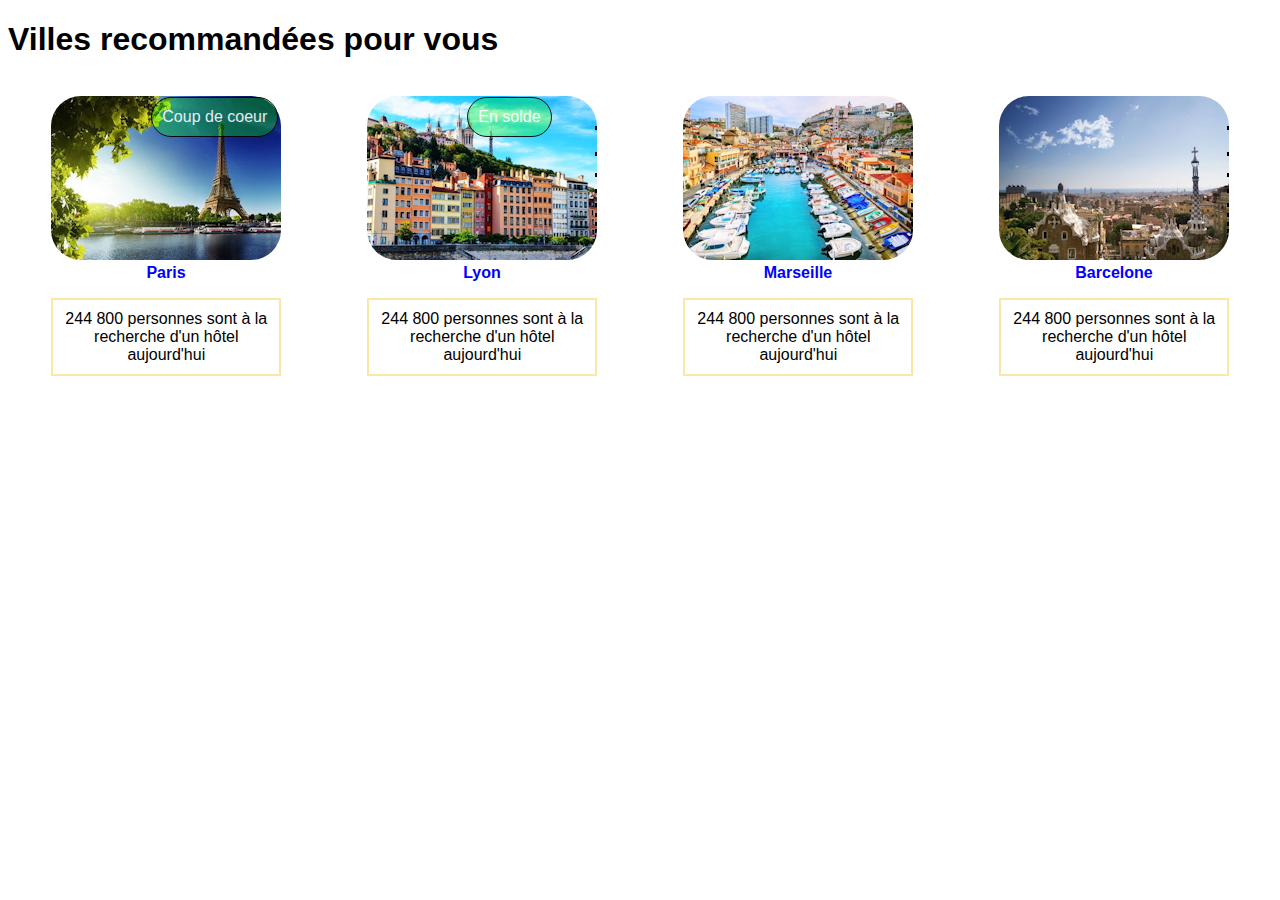
<file: r1_02/TP4/fichiers-etudiant/hotel/index.html>
<!DOCTYPE html>
<html lang="fr">
	<head>
		<meta charset="utf-8">
		<title>Mon-Hôtel.com</title>
		<link rel="stylesheet" type="text/css" href="hotel.css">
	</head>

  <body>
    <header>
      <h1>Villes recommandées pour vous</h1>
    </header>
    <main>
      <div>
        <figure>
          <img src="paris-230-164.jpg" alt="paris">
          <figcaption>Paris</figcaption>
        </figure>
        <span class="badge">Coup de coeur</span>
        <p>244 800 personnes sont à la recherche d'un hôtel aujourd'hui</p>
      </div>
      <div>
        <figure>
          <img src="lyon-230-164.jpg" alt="paris">
          <figcaption>Lyon</figcaption>
        </figure>
        <span class="badge">En solde</span>
        <p>244 800 personnes sont à la recherche d'un hôtel aujourd'hui</p>
      </div>
      <div>
        <figure>
          <img src="marseille-230-164.jpg" alt="paris">
          <figcaption>Marseille</figcaption>
        </figure>
        <p>244 800 personnes sont à la recherche d'un hôtel aujourd'hui</p>
      </div>
      <div>
        <figure>
          <img src="barcelone-230-164.jpg" alt="paris">
          <figcaption>Barcelone</figcaption>
        </figure>
        <p>244 800 personnes sont à la recherche d'un hôtel aujourd'hui</p>
      </div>
    </main>
  </body>
</html>
</file>
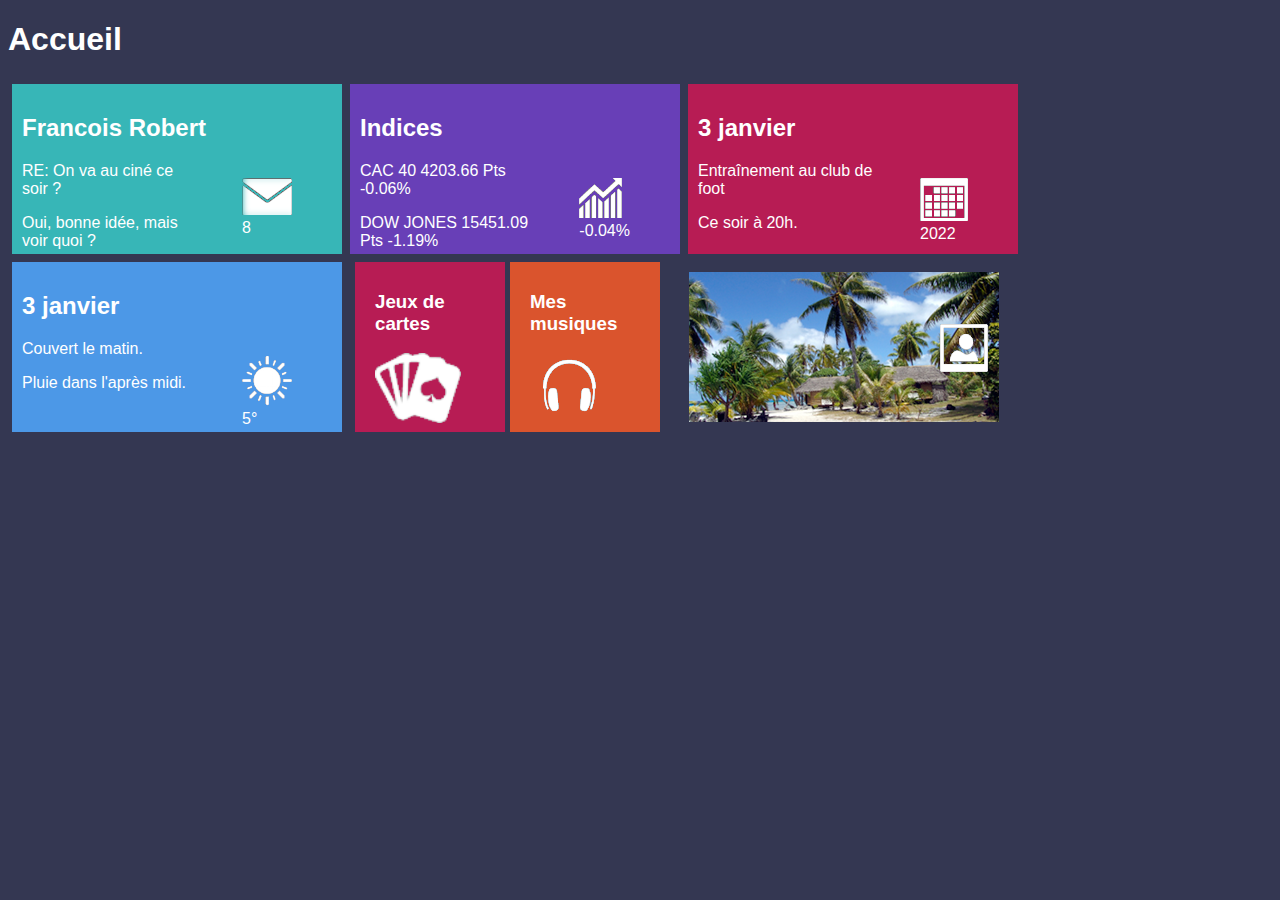
<file: r1_02/TP5/fichiers-etudiant/flat-design/index.html>
<!DOCTYPE html>
<html lang="fr">
<head>
	<meta charset="utf-8">
	<title>Page d'accueil</title>
	<link rel="stylesheet" type="text/css" href="style.css">
</head>

<body>
	<h1>Accueil</h1>

	<main>
		<article id="email">
			<h2>Francois Robert</h2>
			<aside>
				<figure>
					<img src="email.png" alt="email">
					<figcaption>8</figcaption>
				</figure>
			</aside>
			<p>RE: On va au ciné ce soir ?</p>
			<p>Oui, bonne idée, mais voir quoi ?</p>
		</article>

		<article id="finance">
			<h2>Indices</h2>
			<aside>
				<figure>
					<img src="finance.png" alt="finance">
					<figcaption>-0.04%</figcaption>
				</figure>
			</aside>
			<p>CAC 40 4203.66 Pts -0.06%</p>
			<p>DOW JONES 15451.09 Pts -1.19%</p>
		</article>

		<article id="calendar">
			<h2>
				<time datetime="2022-01-03">3 janvier</time>
			</h2>
			<aside>
				<figure>
					<img src="calendar.png" alt="calendar"><br>
					<figcaption>2022</figcaption>
				</figure>
			</aside>
			<p>Entraînement au club de foot</p>
			<p>Ce soir à 20h.</p>
		</article>

		<article id="weather">
			<h2>
				<time datetime="2022-01-03">3 janvier</time>
			</h2>
			<aside>
				<figure>
					<img src="weather.png" alt="weater">
					<figcaption>5°</figcaption>
				</figure>
			</aside>
			<p>Couvert le matin.</p>
			<p>Pluie dans l'après midi.</p>
		</article>

		<article class="container">
			<section id="game">
				<h3>Jeux de cartes</h3>
				<img src="game.png" height="70" alt="game">
			</section>
			<section id="music">
				<h3>Mes musiques</h3>
				<img src="music.png" height="70" alt="music">
			</section>
		</article>

		<article id="trip">
				<img src="voyage.png" alt="voyage">
		</article>

	</main>

</body>
</html>
</file>
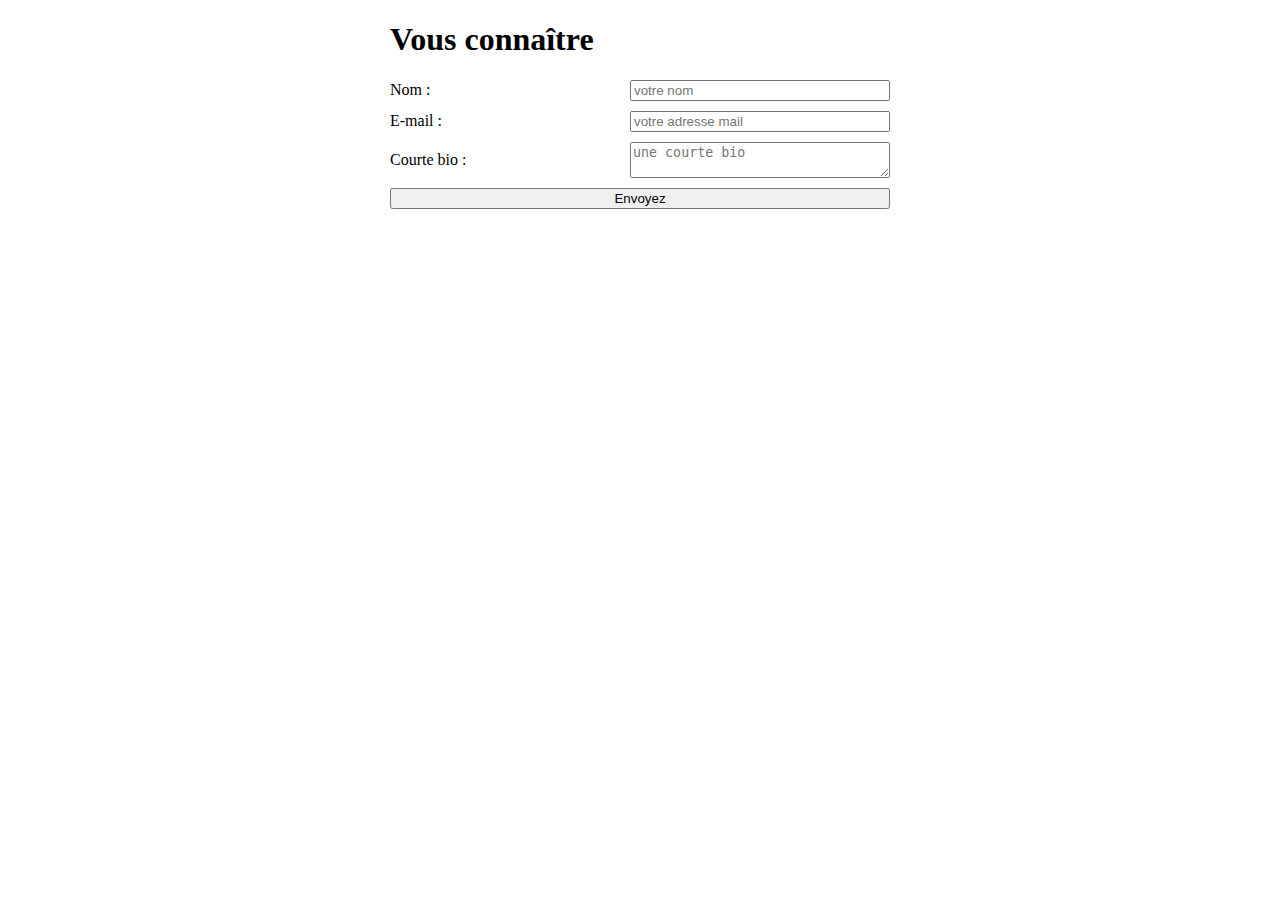
<file: r1_02/TP7/fichiers-etudiant/form-2/index.html>
<!DOCTYPE html>
<html lang="fr">
  <head>
    <title>Vous connaître</title>
    <meta charset="utf-8">
    <link rel="stylesheet" href="form.css">
  </head>
  <body>
    <h1>Vous connaître</h1>
    <form method="post" action="traitement.php">

      <div>
        <label for="nom">Nom :</label>
        <input id="nom" type="text" name="nom" placeholder="votre nom">
      </div>

      <div>
        <label for="email">E-mail :</label>
        <input id="email" type="email" name="email" placeholder="votre adresse mail" required>
      </div>

      <div>
        <label for="bio">Courte bio :</label>
        <textarea name="bio" id="bio" placeholder="une courte bio"></textarea>
      </div>

      <input type="submit" value="Envoyez">

    </form>

  </body>
</html>
</file>
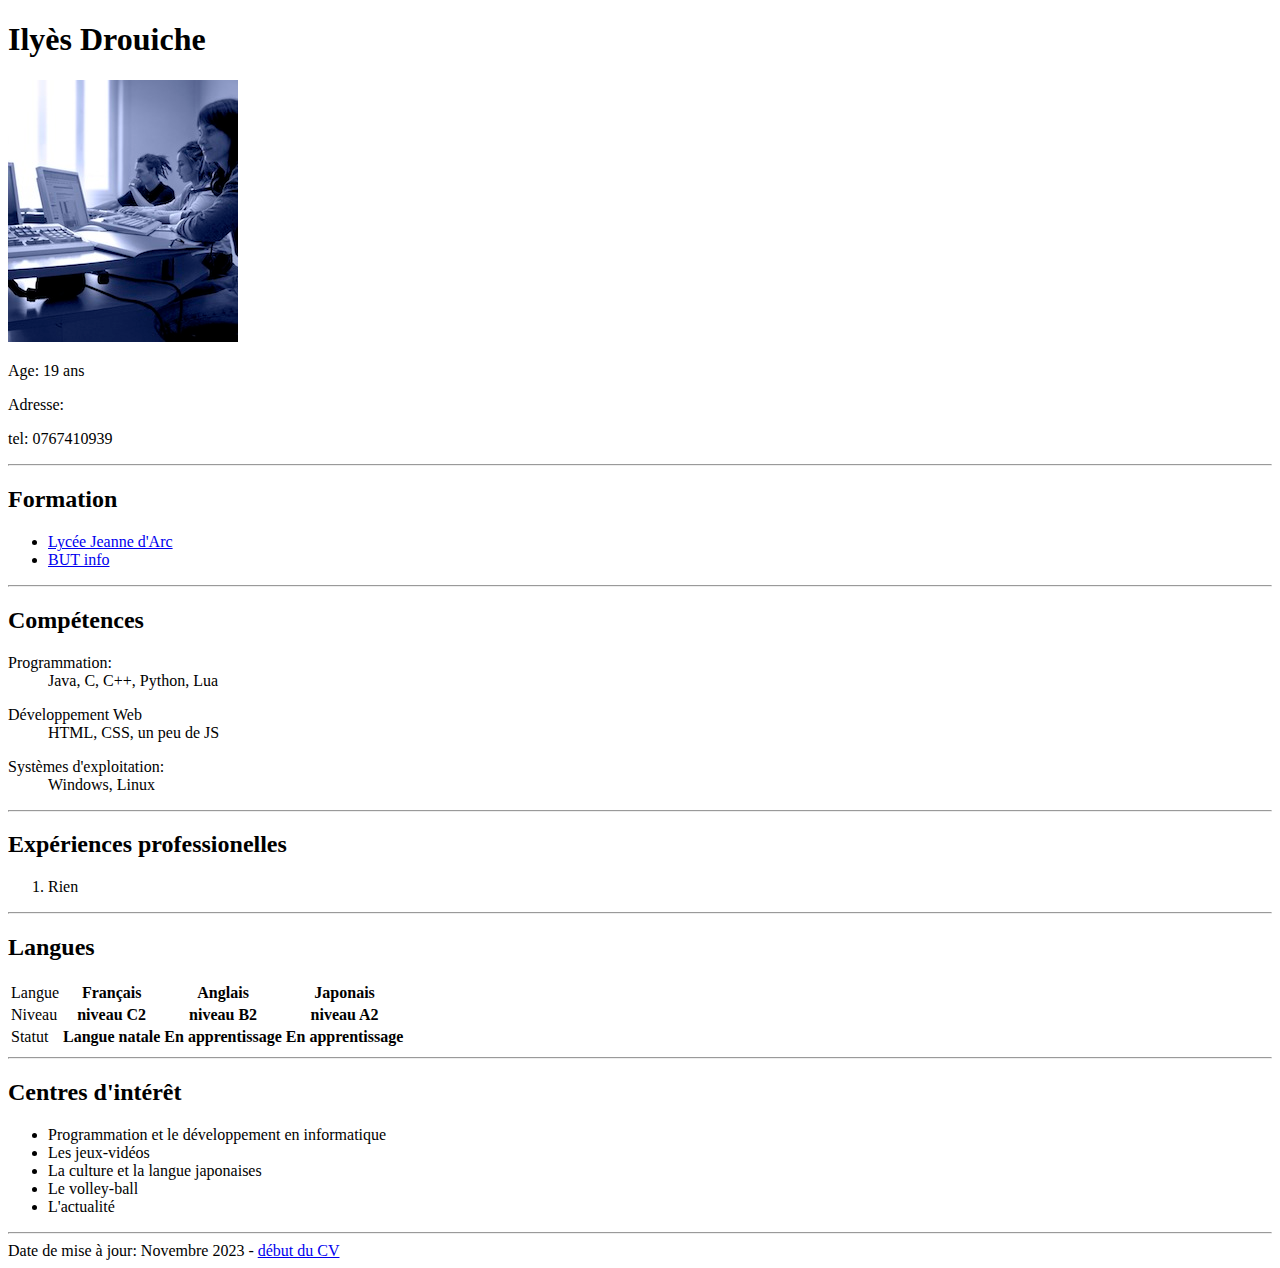
<file: r1_02/TP1/cv.html>
<!DOCTYPE html>
<html lang="fr">
  <head>
    <meta charset="utf-8">
    <title>CV</title>
  </head>
  <body>
    <header>
      <h1>Ilyès Drouiche</h1>
      <img src="fichiers-etudiant/etudiut.jpg" alt="image">

      <p>Age: 19 ans</p>
      <p>Adresse: </p>
      <p>tel: 0767410939</p>

    </header>

    <hr>

    <main>
      <article>
        <h2>Formation</h2>
        <ul>
          <li><a href="https://www.csja.fr/" target="_blank">Lycée Jeanne d'Arc</a></li>
          <li><a href="https://iut2.univ-grenoble-alpes.fr/iut2/accueil-iut2-998644.kjsp" target="_blank">BUT info</a></li>
        </ul>
      </article>

      <hr>

      <article>
        <h2>Compétences</h2>
        <dl>
          <dt>Programmation:</dt>
          <dd>Java, C, C++, Python, Lua</dd>
        </dl>

        <dl>
          <dt>Développement Web</dt>
          <dd>HTML, CSS, un peu de JS</dd>
        </dl>

        <dl>
          <dt>Systèmes d'exploitation:</dt>
          <dd>Windows, Linux</dd>
        </dl>
        
      </article>

      <hr>

      <article>
        <h2>Expériences professionelles</h2>
        <ol>
          <li>Rien</li>
        </ol>
      </article>

      <hr>

      <article>
        <h2>Langues</h2>
        <table>
          <tr>
            <td>Langue</td>
            <th>Français</th>
            <th>Anglais</th>
            <th>Japonais</th>
          </tr>

          <tr>
            <td>Niveau</td>
            <th>niveau C2</th>
            <th>niveau B2</th>
            <th>niveau A2</th>
          </tr>
          
          <tr>
            <td>Statut</td>
            <th>Langue natale</th>
            <th>En apprentissage</th>
            <th>En apprentissage</th>            
          </tr>
        </table>
      </article>

      <hr>

      <article>
        <h2>Centres d'intérêt</h2>
        <ul>
          <li>Programmation et le développement en informatique</li>
          <li>Les jeux-vidéos</li>
          <li>La culture et la langue japonaises</li>
          <li>Le volley-ball</li>
          <li>L'actualité</li>
        </ul>
    </article>
    </main>
    
    <hr>
    
    <footer>
      Date de mise à jour: Novembre 2023 - <a href="cv.html">début du CV</a>
    </footer>
  </body>
</html>
</file>
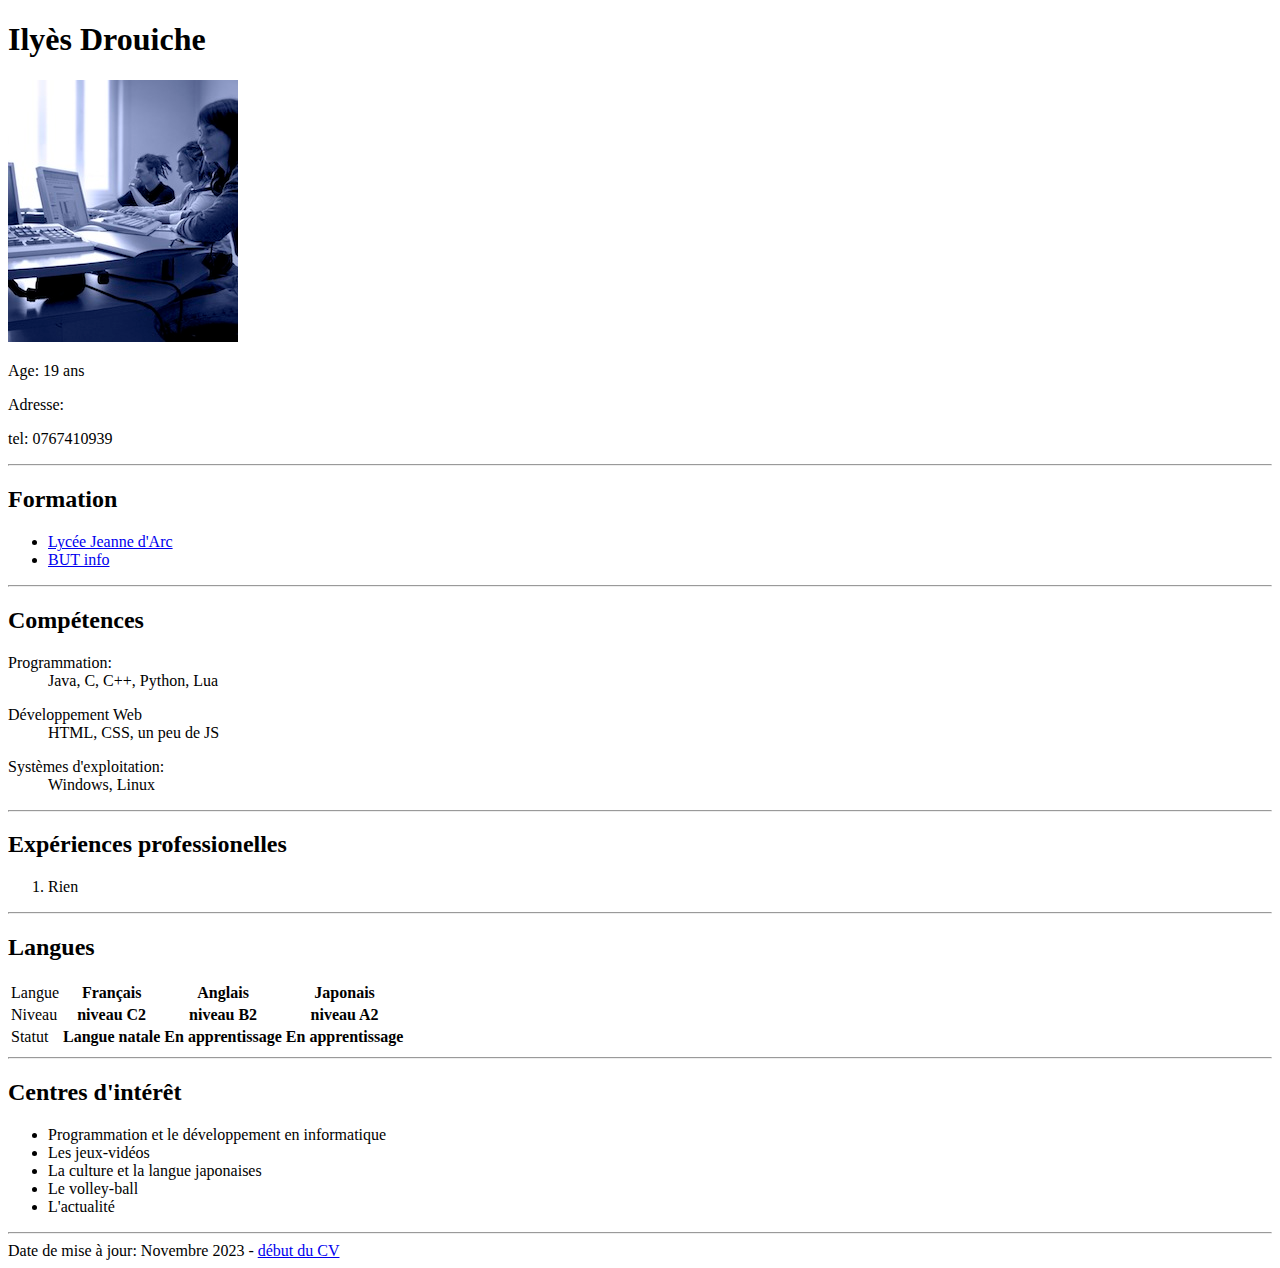
<file: r1_02/TP1/cv2.html>
<!DOCTYPE html>
<html lang="fr">
  <head>
    <meta charset="utf-8">
    <title>CV2</title>
  </head>
  <body>
    <header>
      <h1>Ilyès Drouiche</h1>
      <img src="fichiers-etudiant/etudiut.jpg" alt="image">

      <p>Age: 19 ans</p>
      <p>Adresse: </p>
      <p>tel: 0767410939</p>

    </header>

    <hr>

    <main>
      <article>
        <h2>Formation</h2>
        <ul>  
          <li><a href="https://www.csja.fr/" target="_blank">Lycée Jeanne d'Arc</a></li>
          <li><a href="https://iut2.univ-grenoble-alpes.fr/iut2/accueil-iut2-998644.kjsp" target="_blank">BUT info</a></li>
        </ul>
      </article>

      <hr>

      <article>
        <h2>Compétences</h2>
        <dl>
          <dt>Programmation:</dt>
          <dd>Java, C, C++, Python, Lua</dd>
        </dl>

        <dl>
          <dt>Développement Web</dt>
          <dd>HTML, CSS, un peu de JS</dd>
        </dl>

        <dl>
          <dt>Systèmes d'exploitation:</dt>
          <dd>Windows, Linux</dd>
        </dl>
        
      </article>

      <hr>

      <article>
        <h2>Expériences professionelles</h2>
        <ol>
          <li>Rien</li>
        </ol>
      </article>

      <hr>

      <article>
        <h2>Langues</h2>
        <table>
          <tr>
            <td>Langue</td>
            <th>Français</th>
            <th>Anglais</th>
            <th>Japonais</th>
          </tr>

          <tr>
            <td>Niveau</td>
            <th>niveau C2</th>
            <th>niveau B2</th>
            <th>niveau A2</th>
          </tr>
          
          <tr>
            <td>Statut</td>
            <th>Langue natale</th>
            <th>En apprentissage</th>
            <th>En apprentissage</th>            
          </tr>
        </table>
      </article>

      <hr>

      <article>
        <h2>Centres d'intérêt</h2>
        <ul>
          <li>Programmation et le développement en informatique</li>
          <li>Les jeux-vidéos</li>
          <li>La culture et la langue japonaises</li>
          <li>Le volley-ball</li>
          <li>L'actualité</li>
        </ul>
    </article>
    </main>
    
    <hr>
    
    <footer>
      Date de mise à jour: Novembre 2023 - <a href="cv.html">début du CV</a>
    </footer>
  </body>
</html>
</file>
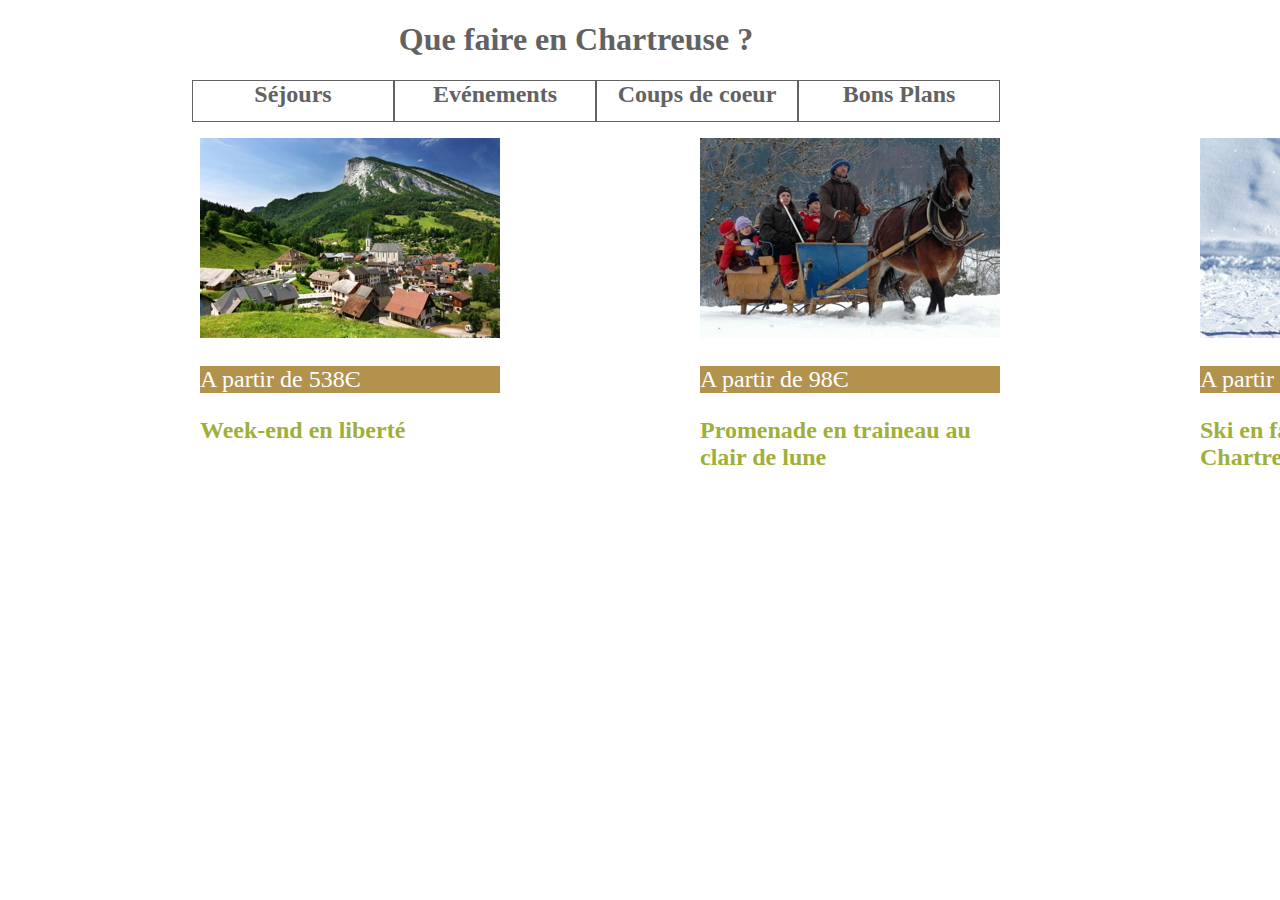
<file: r1_02/TP5/chartreuse.html>
<!DOCTYPE html>
<html lang="fr">
<head>
    <meta charset="UTF-8">
    <meta name="viewport" content="width=device-width, initial-scale=1.0">
    <link rel="stylesheet" href="styleChartreuse.css">
    <title>Document</title>
</head>
<body>
    <h1>Que faire en Chartreuse ?</h1>

    <nav>
        <ul>
            <li>Séjours</li>
            <li>Evénements</li>
            <li>Coups de coeur</li>
            <li>Bons Plans</li>
        </ul>
    </nav>

    <main>
        <div>
            <img src="fichiers-etudiant/chartreuse/img/image1.jpg" alt="montagne">
            <p>A partir de 538Є</p>
            <h2>Week-end en liberté</h2>
        </div>

        <div>
            <img src="fichiers-etudiant/chartreuse/img/image2.jpg" alt="cheval">
            <p>A partir de 98Є</p>
            <h2>Promenade en traineau au clair de lune</h2>
        </div>

        <div>
            <img src="fichiers-etudiant/chartreuse/img/image3.jpg" alt="enfant">
            <p>A partir de 142Є</p>
            <h2>Ski en famille à St Pierre de Chartreuse</h2>
        </div>
    </main>

</body>
</html>
</file>
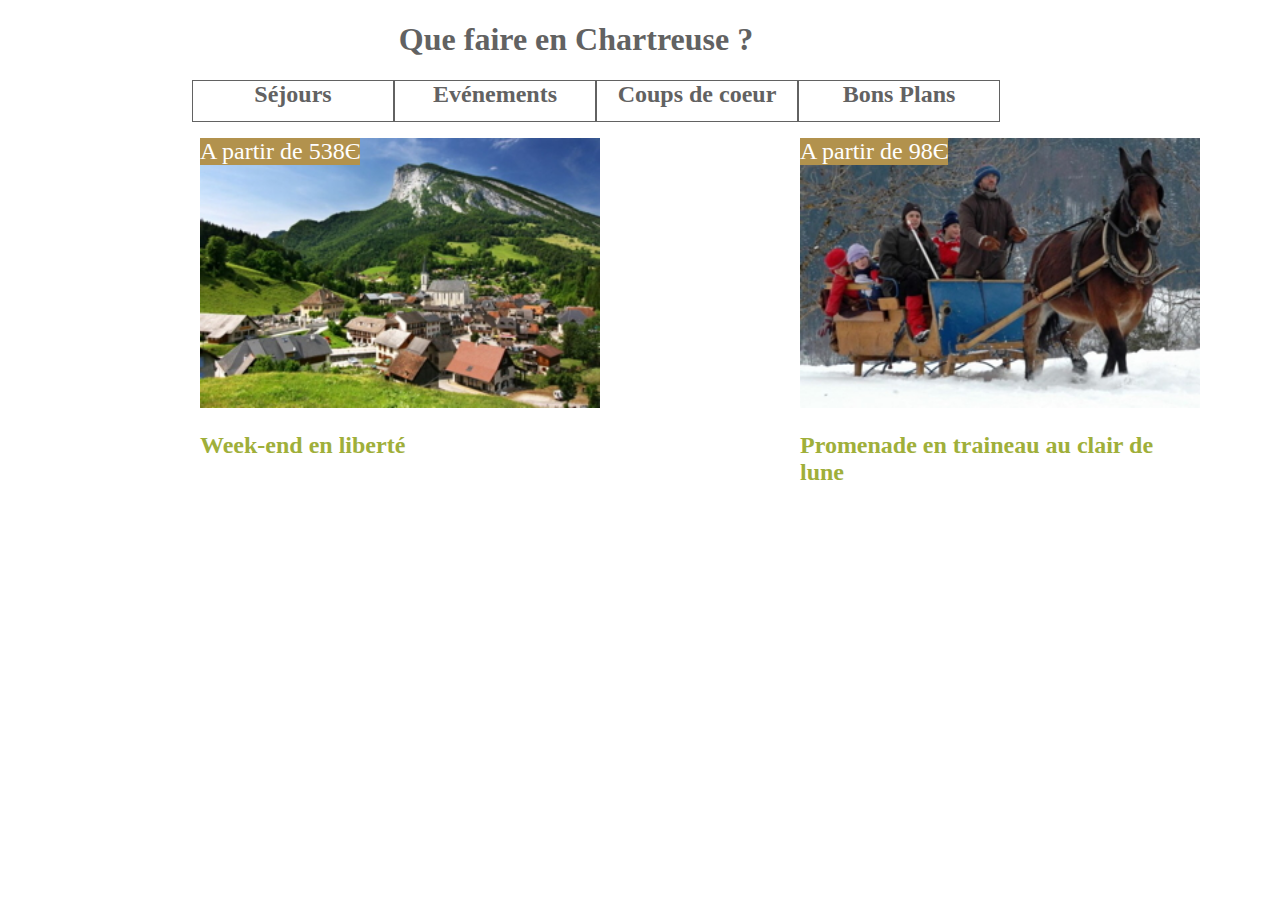
<file: r1_02/TP5/chartreuse2.html>
<!DOCTYPE html>
<html lang="en">
<head>
    <meta charset="UTF-8">
    <meta name="viewport" content="width=device-width, initial-scale=1.0">
    <link rel="stylesheet" href="styleChartreuse2.css">
    <title>Document</title>
</head>
<body>
    <h1>Que faire en Chartreuse ?</h1>

    <nav>
        <ul>
            <li>Séjours</li>
            <li>Evénements</li>
            <li>Coups de coeur</li>
            <li>Bons Plans</li>
        </ul>
    </nav>

    <main>
        <div>
            <img src="fichiers-etudiant/chartreuse/img/image1.jpg" alt="montagne">
            <p>A partir de 538Є</p>
            <h2>Week-end en liberté</h2>
        </div>

        <div>
            <img src="fichiers-etudiant/chartreuse/img/image2.jpg" alt="cheval">
            <p>A partir de 98Є</p>
            <h2>Promenade en traineau au clair de lune</h2>
        </div>

        <div>
            <img src="fichiers-etudiant/chartreuse/img/image3.jpg" alt="enfant">
            <p>A partir de 142Є</p>
            <h2>Ski en famille à St Pierre de Chartreuse</h2>
        </div>
    </main>
    
</body>
</html>
</file>
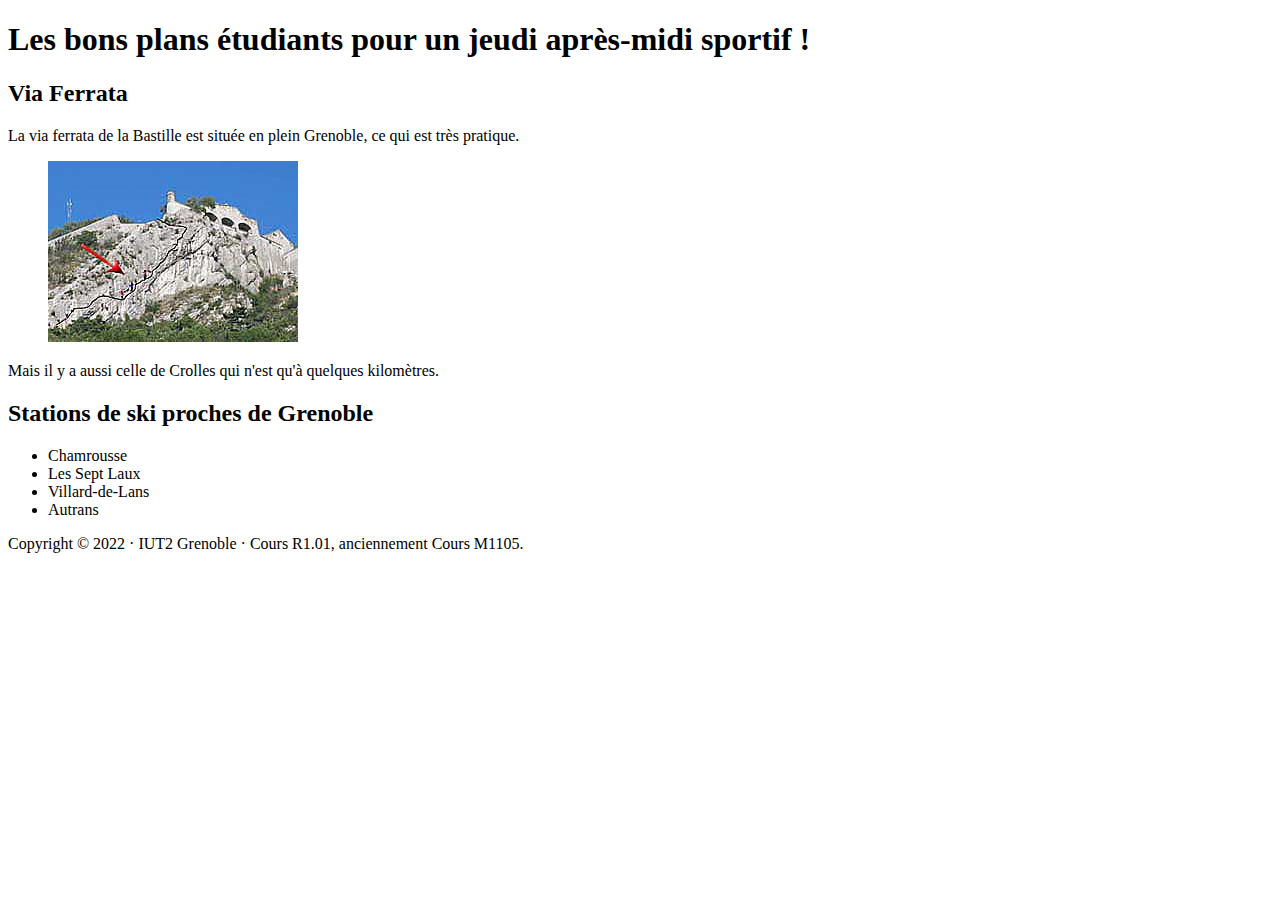
<file: r1_02/TP1/fichiers-etudiant/page1.html>
<!DOCTYPE html>
<html lang="fr">
	<head>
		<meta charset="utf-8">
		<title> Un exemple </title>
	</head>
<body>
<header>
	<h1>Les bons plans étudiants pour un jeudi après-midi sportif !</h1>
</header>

<div>
  <article>
    	<h2>Via Ferrata</h2>
		<p>
		La via ferrata de la Bastille est située en plein Grenoble, ce qui est très pratique.</p>
		<figure>
			<img src="viaferrata-bastille.jpg" alt="via-ferrata" title="La via-ferrata de la Bastille">
		</figure>
		<p>
			Mais il y a aussi celle de Crolles qui n'est qu'à quelques kilomètres.
		</p>
	</article>
	<article>
    	<h2>Stations de ski proches de Grenoble</h2>
		<ul>
  			<li>Chamrousse</li>
  			<li>Les Sept Laux</li>
  			<li>Villard-de-Lans</li>
  			<li>Autrans</li>
		</ul>
	</article>
</div>

<footer>
	<p>Copyright &copy; 2022 &middot; IUT2 Grenoble &middot; Cours R1.01, anciennement Cours M1105.</p>
</footer>

</body>
</html>
</file>
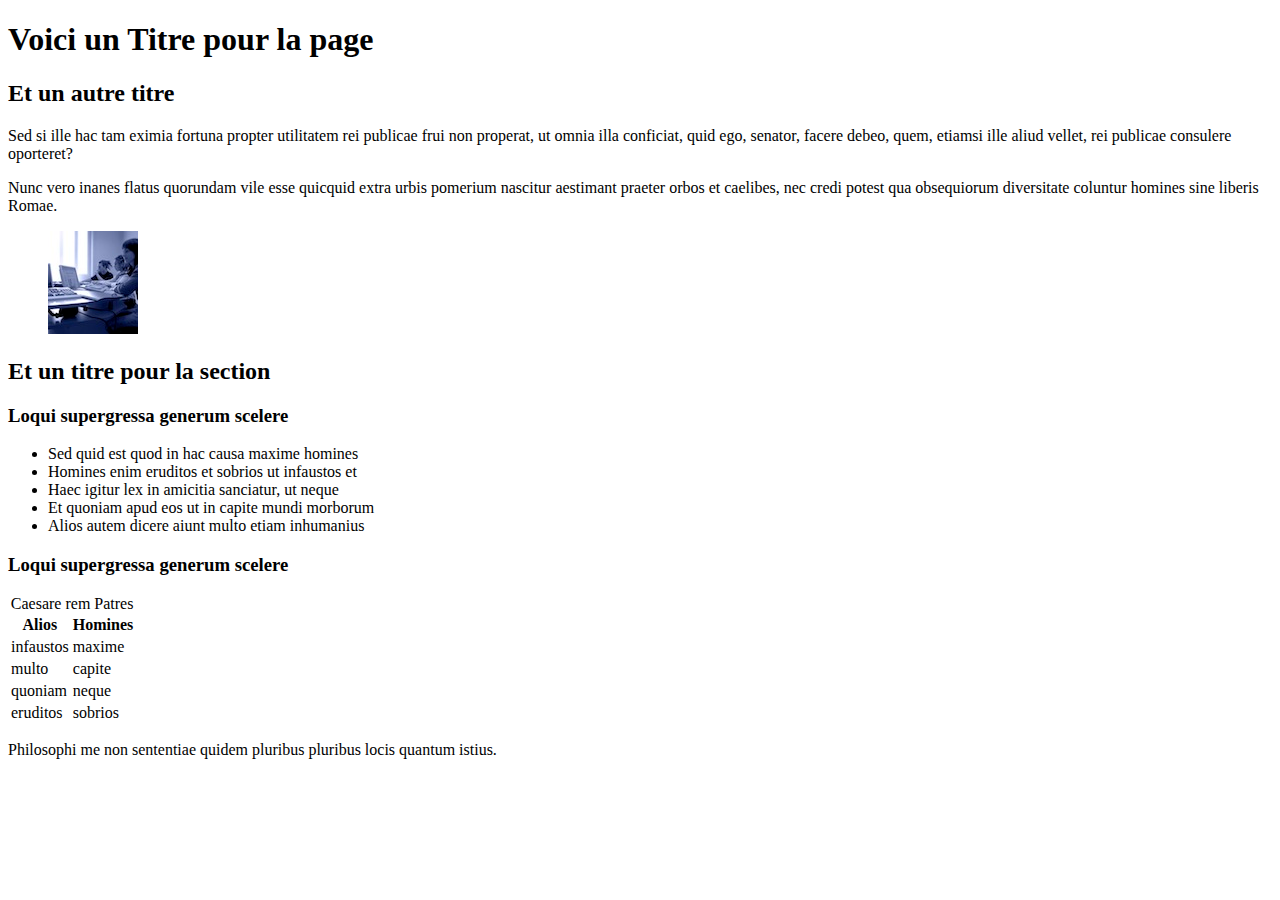
<file: r1_02/TP1/fichiers-etudiant/page2.html>
<!DOCTYPE html>
<html lang="fr">
	<head>
		<meta charset="utf-8">
		<title>Une page</title>
	</head>
<body>
<header>
	<h1>Voici un Titre pour la page</h1>
</header>

<div>
	<h2>Et un autre titre</h2>
<p>Sed si ille hac tam eximia fortuna propter utilitatem rei publicae frui non properat, ut omnia illa conficiat, quid ego, senator, facere debeo, quem, etiamsi ille aliud vellet, rei publicae consulere oporteret?</p>
<p>Nunc vero inanes flatus quorundam vile esse quicquid extra urbis pomerium nascitur aestimant praeter orbos et caelibes, nec credi potest qua obsequiorum diversitate coluntur homines sine liberis Romae. </p>
<figure>
	<img src="etudiut-90-103.jpg" alt="etudiant" title="Un étudiant de l'IUT">
</figure>
</div>

<section>
  <h2>Et un titre pour la section</h2>
	<article>
    <h3>Loqui supergressa generum scelere</h3>
		<ul>
		<li>Sed quid est quod in hac causa maxime homines</li>
		<li>Homines enim eruditos et sobrios ut infaustos et</li>
		<li>Haec igitur lex in amicitia sanciatur, ut neque</li>
		<li>Et quoniam apud eos ut in capite mundi morborum</li>
		<li>Alios autem dicere aiunt multo etiam inhumanius</li>
		</ul>
	</article>
	<article>
		<h3>Loqui supergressa generum scelere</h3>
		<table>
   		<caption>Caesare rem Patres</caption>
   			<tr>  <th>Alios</th> <th>Homines</th> </tr>
   			<tr>  <td>infaustos</td>	<td>maxime</td> </tr>
   			<tr>  <td>multo</td> <td> capite </tr>
   			<tr>  <td>quoniam</td> <td>neque</td>
   			<tr>  <td>eruditos</td> <td>sobrios</td> </tr>
		</table>
	</article>
</section>

<footer>
	<p>Philosophi me non sententiae quidem pluribus pluribus locis quantum istius.</p>
</footer>

</body>
</html>
</file>
<file: r1_02/TP4/fichiers-etudiant/hotel/hotel.css>
body{
  font-family: Arial, Helvetica, sans-serif;
}

p {
  width: 230px;
}

figcaption{
  color:blue;
  font-weight: bold;
  text-align: center;
}

p{
  text-align: center;
}

main{
  display: flex;
  justify-content: space-around;
  flex-wrap: wrap;
}

span, p{
  padding: 10px;
  border: 2px solid #fce8a6;
  box-sizing: border-box;
  margin-left: 13%;
}

img{
  border-radius: 30px ;
}

div{
  position: relative;
}

.badge{
  background-color: rgba(9, 255, 0, 0.342);
  opacity: 0.9;
  color: white;
  border-radius: 30px;
  border: 1px solid black;
  position: absolute;
  top: 17px;
  left: 100px;
}
</file>
<file: r1_02/TP5/fichiers-etudiant/flat-design/style.css>
body{
    font-family: Calibri,Arial,sans-serif;
    color: white;
    background-color: #343752;
}

article{
    width: 310px;
    height: 150px;
    margin: 4px;
}

#email, #finance, #calendar, #weather{
    padding: 10px;
}

#game, #music, #trip{
    width: 150px;
    height: 150px;
    margin-left: 5px;
    padding: 10px;
    padding-left: 20px;
}

main{
    display: flex;
    flex-wrap: wrap;
}

.container{
    display: flex;
}

aside{
    float: right;
}

/*couleurs*/

#email{
    background-color: #37B6B7;
 }

 #finance{
    background-color: #683FB7;
 }


#calendar{
    background-color: #B71C54;

 }

#weather{
    background-color: #4C98E7;
}

#game{
    background-color:  #B71C54;
}

#music{
    background-color: #DA542D;
}
</file>
<file: r1_02/TP7/fichiers-etudiant/form-2/form.css>
body {
  width: 80%;
  max-width: 500px;
  margin: auto;
}

form {
  display: flex;
  flex-direction: column;
  gap: 10px;
}

form > div {
  display: flex;
  gap: 10px;
  align-items: center;
}

label + * {
  flex-grow: 1;
}

label {
  flex-basis: 230px;
}
/*
textarea {
  resize: vertical;
}

form > div label {
}

form > div input,
form > div select {
  height: 30px;
}

form > div label {
  flex-basis: 230px;
  flex-grow: 0;
}

form > div input,
form > div textarea,
form > div select {
  flex-grow: 1;
}

form fieldset {
  display: flex;
  flex-direction: row;
  justify-content: space-around;
  flex-wrap: wrap;
}

form input[type='submit'] {
  width: 100%;
  border: 1px solid gray;
  background-color: rgb(240, 240, 240);
  line-height: 40px;
}

input:invalid:not(:placeholder-shown) {
  background-color: pink;
  border-color: tomato;
}*/
</file>
<file: r1_02/TP5/styleChartreuse.css>
body{
    width:90%;
    margin: auto 0;
}

h1{
    font-weight: bold;
    text-align: center;
    color: #626262;
}

nav ul{
    display: flex;
    justify-content: center;  
}

nav ul li{
    list-style-type: none;
    border: solid #626262 1px;
    color: #626262;
    font-size: x-large;
    font-weight: bold;
    width: 200px;
    height: 40px;
    text-align: center;
}

main{
    display: flex;
    justify-content: space-evenly;
}

div{
    margin-left: 200px;
}

p{
    font-size: x-large;
    background-color: #B2924D ;
    color: white;
}

h2{
    color:#9FAF3A ;
}

li:hover{
    background-color: #626262;
    color: white;
}
</file>
<file: r1_02/TP5/styleChartreuse2.css>
body{
    width:90%;
    margin: auto 0;
}

h1{
    font-weight: bold;
    text-align: center;
    color: #626262;
}

nav ul{
    display: flex;
    justify-content: center;  
}

nav ul li{
    list-style-type: none;
    border: solid #626262 1px;
    color: #626262;
    font-size: x-large;
    font-weight: bold;
    width: 200px;
    height: 40px;
    text-align: center;
}

main{
    display: flex;
    justify-content: space-evenly; 
    position: relative;
}

div{
    margin-left: 200px;
}

img{
    width: 400px;
    height: 270px;
}

p{
    font-size: x-large;
    background-color: #B2924D ;
    color: white;
    position: absolute;
    margin: 0;
    top:0px;
}

h2{
    color:#9FAF3A ;
}

li:hover{
    background-color: #626262;
    color: white;
}
</file>
